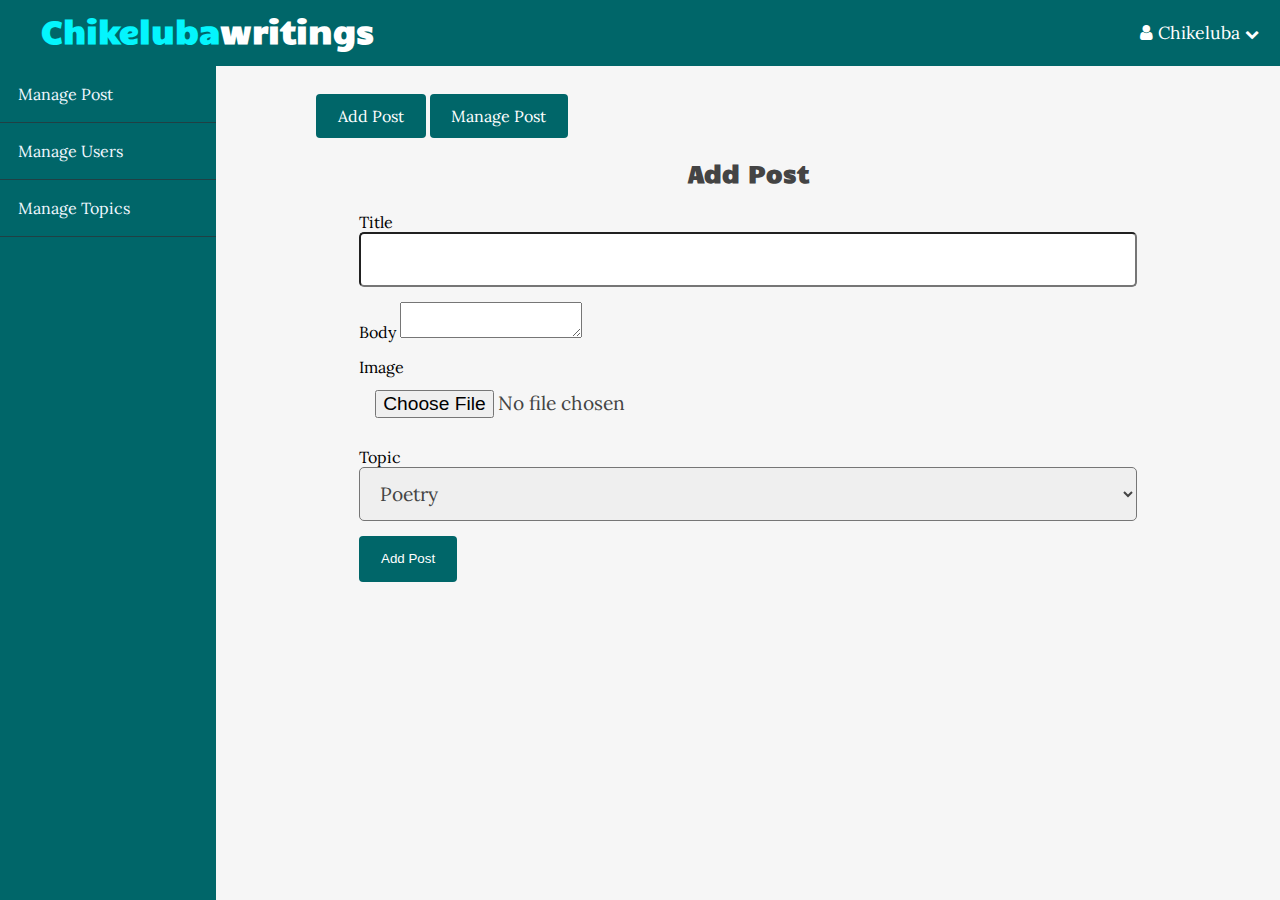
<file: Admin/post/createposts.html>
<!DOCTYPE html>
<html lang="en">
  <head>
    <title>Admin section- manage posts</title>
    <meta charset="utf-8" />
    <meta name="viewport" content="width=device-width, initial-scale=1.0" />
    
    <!-- fontawesome.com-->
    <link rel="stylesheet" href="https://cdnjs.cloudflare.com/ajax/libs/font-awesome/4.7.0/css/font-awesome.min.css">
    <!--custom styling-->
    <link href="../../css/style.css" rel="stylesheet"/>

    <!--admin styling-->
    <link href="../../css/admin.css" rel="stylesheet"/>

    <!--goggle font-->
    <link rel="preconnect" href="https://fonts.googleapis.com">
<link rel="preconnect" href="https://fonts.gstatic.com" crossorigin>
<link href="https://fonts.googleapis.com/css2?family=Candal&family=Lora&display=swap" rel="stylesheet">


  </head>
  <body>
    <header>
      <div class="logo">
        <h1 class="logo-text"><span>Chikeluba</span>writings</h1>
      </div>
      <i class="fa fa-bars menu-toggle"></i>

      <ul class="nav">
      
     <li>
      <a href="#">
        <i class="fa fa-user"></i>
         Chikeluba 
         <i class="fa fa-chevron-down" style="font-size: .8em;"></i>
        </a>
      <ul>
       <li><a href="#" class="logout"> Logout</a></li>
      </ul>
     </li>
      </ul>

    </header>
     <!-- admin page wrapper-->
     <div class="admin-wrapper">
      <!--left-sidebar-->
      <div class="left-sidebar">
     <ul>
      <li><a href="indexpost.html">Manage Post</a></li>
      <li><a href="../users/indexusers.html">Manage Users</a></li>
      <li><a href="../topics/indextopics.html">Manage Topics</a></li>
     </ul>
      </div>
      <!--//left-sidebar-->
      <!--admin-content-->
      <div class="admin-content">
      <div class="button-group">
        <a href="createposts.html" class="btn btn-big">Add Post</a>
        <a href="indexpost.html" class="btn btn-big">Manage Post</a>
      </div>
      <div class="content">
      <h2 class="page-title">Add Post</h2>
      <form action="createposts.html " method="post">
        <div>
          <label>Title</label>
          <input type="text" name="title" class="text-input">
        </div>
          <div>
        <label>Body</label>
        <textarea name="body" id="body"></textarea>
        </div>
        <div>
          <label>Image</label>
          <input type="file" name="image"class="text-input">
        </div>
      <div>
        <label>Topic</label>
        <select name="topic" class="text-input">
        <option value="poetry">Poetry</option>
        <option value="life-lesson">Life Lessons</option>
        </select>
      </div>
      <div>
        <button type="submit" class="btn btn-big">Add Post</button>
      </div>
      </form>
       <!--//admin-content-->
     </div>
    
 <!--page wrapper-->
       
    <!--jquery-->
    <script src="https://cdnjs.cloudflare.com/ajax/libs/jquery/3.3.1/jquery.min.js" integrity="sha512-+NqPlbbtM1QqiK8ZAo4Yrj2c4lNQoGv8P79DPtKzj++l5jnN39rHA/xsqn8zE9l0uSoxaCdrOgFs6yjyfbBxSg==" crossorigin="anonymous" referrerpolicy="no-referrer"></script>
         <!--CKeditor-->
         <script src="https://cdn.ckeditor.com/ckeditor5/40.0.0/classic/ckeditor.js"></script>

    <!--custom script-->
    <script src="../../js/scripts.js"></script>
  </body>
</html>
</file>
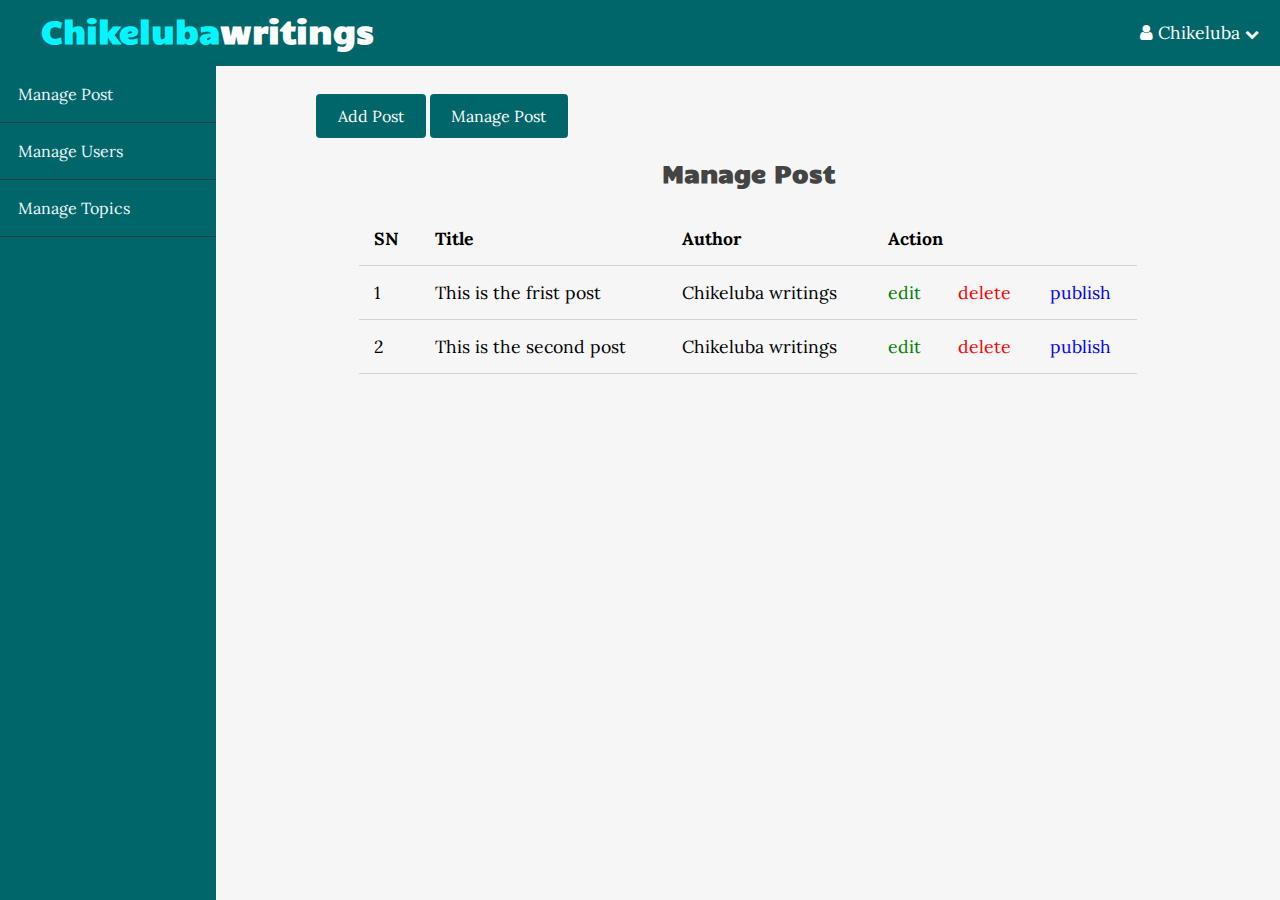
<file: Admin/post/indexpost.html>
<!DOCTYPE html>
<html lang="en">
  <head>
    <title>Admin section- mange posts</title>
    <meta charset="utf-8" />
    <meta name="viewport" content="width=device-width, initial-scale=1.0" />
    
    <!-- fontawesome.com-->
    <link rel="stylesheet" href="https://cdnjs.cloudflare.com/ajax/libs/font-awesome/4.7.0/css/font-awesome.min.css">
    <!--custom styling-->
    <link href="../../css/style.css" rel="stylesheet"/>

    <!--admin styling-->
    <link href="../../css/admin.css" rel="stylesheet"/>

    <!--goggle font-->
    <link rel="preconnect" href="https://fonts.googleapis.com">
<link rel="preconnect" href="https://fonts.gstatic.com" crossorigin>
<link href="https://fonts.googleapis.com/css2?family=Candal&family=Lora&display=swap" rel="stylesheet">


  </head>
  <body>
    <header>
      <div class="logo">
        <h1 class="logo-text"><span>Chikeluba</span>writings</h1>
      </div>
      <i class="fa fa-bars menu-toggle"></i>

      <ul class="nav">
      
     <li>
      <a href="#">
        <i class="fa fa-user"></i>
         Chikeluba 
         <i class="fa fa-chevron-down" style="font-size: .8em;"></i>
        </a>
      <ul>
       <li><a href="#" class="logout"> Logout</a></li>
      </ul>
     </li>
      </ul>

    </header>
     <!-- admin page wrapper-->
     <div class="admin-wrapper">
      <!--left-sidebar-->
      <div class="left-sidebar">
     <ul>
      <li><a href="indexpost.html">Manage Post</a></li>
      <li><a href="../users/indexusers.html">Manage Users</a></li>
      <li><a href="../topics/indextopics.html">Manage Topics</a></li>
     </ul>
      </div>
      <!--//left-sidebar-->
      <!--admin-content-->
      <div class="admin-content">
      <div class="button-group">
        <a href="createposts.html" class="btn btn-big">Add Post</a>
        <a href="indexpost.html" class="btn btn-big">Manage Post</a>
      </div>
      <div class="content">
      <h2 class="page-title">Manage Post</h2>
      <table>
        <thead>
          <th>SN</th>
          <th>Title</th>
          <th>Author</th>
          <th colspan="3">Action</th>
        </thead>
        <tbody>
          <tr>
            <td>1</td>
            <td>This is the frist post</td>
            <td>Chikeluba writings</td>
            <td><a class="edit">edit</a></td>
            <td><a class="delete">delete</a></td>
            <td><a class="publish">publish</a></td>
          </tr>
          <tr>
            <td>2</td>
            <td>This is the second post</td>
            <td>Chikeluba writings</td>
            <td><a class="edit">edit</a></td>
            <td><a class="delete">delete</a></td>
            <td><a class="publish">publish</a></td>
          </tr>
        </tbody>
      </table>
      </div>
      </div>
       <!--//admin-content-->
     </div>
    
 <!--page wrapper-->
       
    <!--jquery-->
    <script src="https://cdnjs.cloudflare.com/ajax/libs/jquery/3.3.1/jquery.min.js" integrity="sha512-+NqPlbbtM1QqiK8ZAo4Yrj2c4lNQoGv8P79DPtKzj++l5jnN39rHA/xsqn8zE9l0uSoxaCdrOgFs6yjyfbBxSg==" crossorigin="anonymous" referrerpolicy="no-referrer"></script>


    <!--custom script-->
    <script src="../../js/scripts.js"></script>
  </body>
</html>
</file>
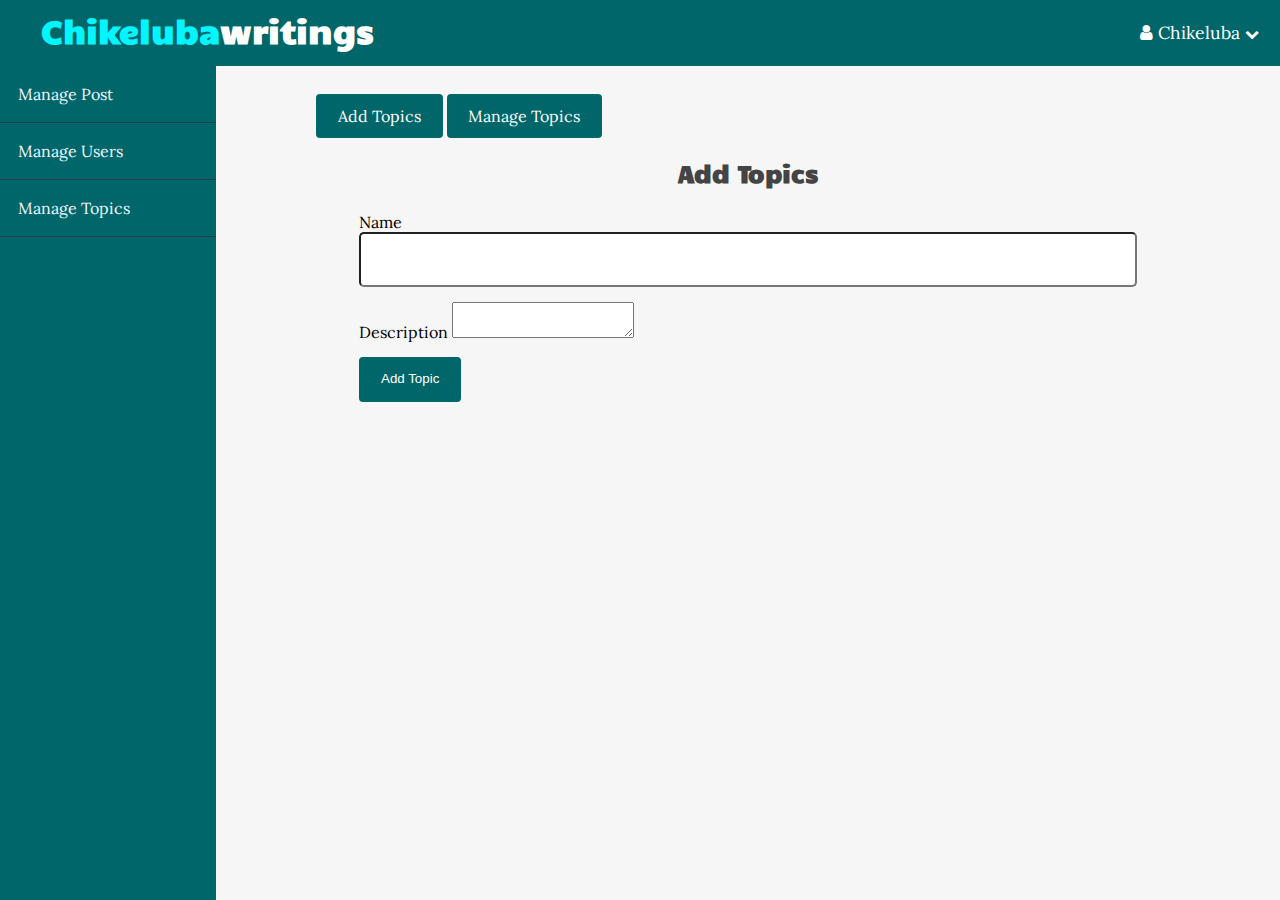
<file: Admin/topics/createtopics.html>
<!DOCTYPE html>
<html lang="en">
  <head>
    <title>Admin section- Add topics</title>
    <meta charset="utf-8" />
    <meta name="viewport" content="width=device-width, initial-scale=1.0" />
    
    <!-- fontawesome.com-->
    <link rel="stylesheet" href="https://cdnjs.cloudflare.com/ajax/libs/font-awesome/4.7.0/css/font-awesome.min.css">
    <!--custom styling-->
    <link href="../../css/style.css" rel="stylesheet"/>

    <!--admin styling-->
    <link href="../../css/admin.css" rel="stylesheet"/>

    <!--goggle font-->
    <link rel="preconnect" href="https://fonts.googleapis.com">
<link rel="preconnect" href="https://fonts.gstatic.com" crossorigin>
<link href="https://fonts.googleapis.com/css2?family=Candal&family=Lora&display=swap" rel="stylesheet">


  </head>
  <body>
    <header>
      <div class="logo">
        <h1 class="logo-text"><span>Chikeluba</span>writings</h1>
      </div>
      <i class="fa fa-bars menu-toggle"></i>

      <ul class="nav">
      
     <li>
      <a href="#">
        <i class="fa fa-user"></i>
         Chikeluba 
         <i class="fa fa-chevron-down" style="font-size: .8em;"></i>
        </a>
      <ul>
       <li><a href="#" class="logout"> Logout</a></li>
      </ul>
     </li>
      </ul>

    </header>
     <!-- admin page wrapper-->
     <div class="admin-wrapper">
      <!--left-sidebar-->
      <div class="left-sidebar">
     <ul>
      <li><a href="../post/indexpost.html">Manage Post</a></li>
      <li><a href="../users/indexusers.html">Manage Users</a></li>
      <li><a href="indextopics.html">Manage Topics</a></li>
     </ul>
      </div>
      <!--//left-sidebar-->
      <!--admin-content-->
      <div class="admin-content">
      <div class="button-group">
        <a href="createtopics.html" class="btn btn-big">Add Topics</a>
        <a href="indextopics.html" class="btn btn-big">Manage Topics</a>
      </div>
      <div class="content">
      <h2 class="page-title">Add Topics</h2>
      <form action="createtopics.html" method="post">
        <div>
          <label>Name</label>
          <input type="text" name="title" class="text-input">
        </div>
          <div>
        <label>Description</label>
        <textarea name="Description" id="body"></textarea>
        </div>
      
      <div>
        <button type="submit" class="btn btn-big">Add Topic</button>
      </div>
      </form>
       <!--//admin-content-->
     </div>
    
 <!--page wrapper-->
       
    <!--jquery-->
    <script src="https://cdnjs.cloudflare.com/ajax/libs/jquery/3.3.1/jquery.min.js" integrity="sha512-+NqPlbbtM1QqiK8ZAo4Yrj2c4lNQoGv8P79DPtKzj++l5jnN39rHA/xsqn8zE9l0uSoxaCdrOgFs6yjyfbBxSg==" crossorigin="anonymous" referrerpolicy="no-referrer"></script>
         <!--CKeditor-->
         <script src="https://cdn.ckeditor.com/ckeditor5/40.0.0/classic/ckeditor.js"></script>

    <!--custom script-->
    <script src="../../js/scripts.js"></script>
  </body>
</html>
</file>
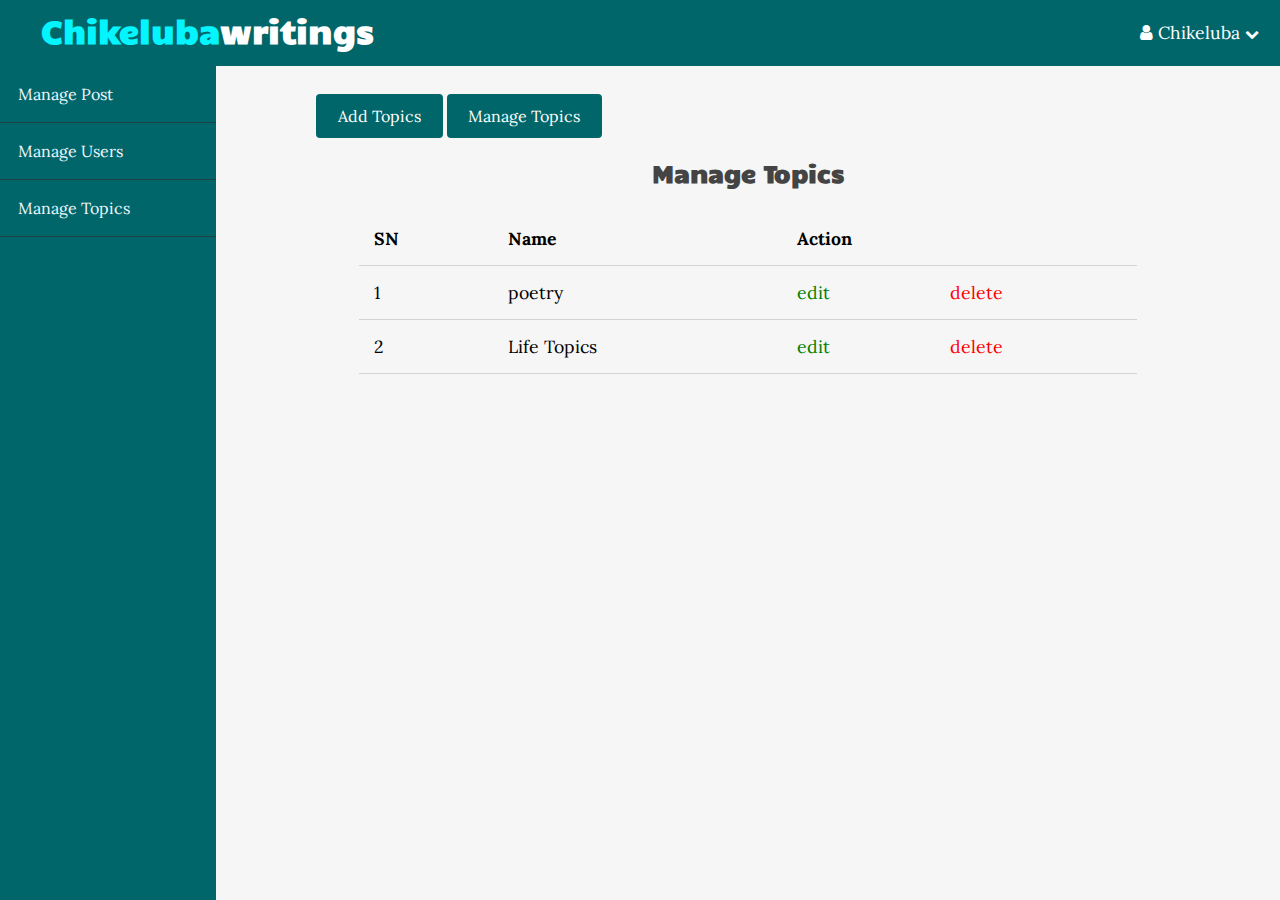
<file: Admin/topics/indextopics.html>
<!DOCTYPE html>
<html lang="en">
  <head>
    <title>Admin section- Add topics</title>
    <meta charset="utf-8" />
    <meta name="viewport" content="width=device-width, initial-scale=1.0" />
    
    <!-- fontawesome.com-->
    <link rel="stylesheet" href="https://cdnjs.cloudflare.com/ajax/libs/font-awesome/4.7.0/css/font-awesome.min.css">
    <!--custom styling-->
    <link href="../../css/style.css" rel="stylesheet"/>

    <!--admin styling-->
    <link href="../../css/admin.css" rel="stylesheet"/>

    <!--goggle font-->
    <link rel="preconnect" href="https://fonts.googleapis.com">
<link rel="preconnect" href="https://fonts.gstatic.com" crossorigin>
<link href="https://fonts.googleapis.com/css2?family=Candal&family=Lora&display=swap" rel="stylesheet">


  </head>
  <body>
    <header>
      <div class="logo">
        <h1 class="logo-text"><span>Chikeluba</span>writings</h1>
      </div>
      <i class="fa fa-bars menu-toggle"></i>

      <ul class="nav">
      
     <li>
      <a href="#">
        <i class="fa fa-user"></i>
         Chikeluba 
         <i class="fa fa-chevron-down" style="font-size: .8em;"></i>
        </a>
      <ul>
       <li><a href="#" class="logout"> Logout</a></li>
      </ul>
     </li>
      </ul>

    </header>
     <!-- admin page wrapper-->
     <div class="admin-wrapper">
      <!--left-sidebar-->
      <div class="left-sidebar">
     <ul>
      <li><a href="../post/indexpost.html">Manage Post</a></li>
      <li><a href="../users/indexusers.html">Manage Users</a></li>
      <li><a href="indextopics.html">Manage Topics</a></li>
     </ul>
      </div>
      <!--//left-sidebar-->
      <!--admin-content-->
      <div class="admin-content">
      <div class="button-group">
        <a href="createtopics.html" class="btn btn-big">Add Topics</a>
        <a href="indextopics.html" class="btn btn-big">Manage Topics</a>
      </div>
      <div class="content">
      <h2 class="page-title">Manage Topics</h2>
      <table>
        <thead>
          <th>SN</th>
          <th>Name</th>
          <th colspan="2">Action</th>
        </thead>
        <tbody>
          <tr>
            <td>1</td>
            <td>poetry</td>
            <td><a class="edit">edit</a></td>
            <td><a class="delete">delete</a></td>
          </tr>
          <tr>
            <td>2</td>
            <td>Life Topics</td>
            <td><a class="edit">edit</a></td>
            <td><a class="delete">delete</a></td>
          </tr>
        </tbody>
      </table>
      </div>
      </div>
       <!--//admin-content-->
     </div>
    
 <!--page wrapper-->
       
    <!--jquery-->
    <script src="https://cdnjs.cloudflare.com/ajax/libs/jquery/3.3.1/jquery.min.js" integrity="sha512-+NqPlbbtM1QqiK8ZAo4Yrj2c4lNQoGv8P79DPtKzj++l5jnN39rHA/xsqn8zE9l0uSoxaCdrOgFs6yjyfbBxSg==" crossorigin="anonymous" referrerpolicy="no-referrer"></script>


    <!--custom script-->
    <script src="../../js/scripts.js"></script>
  </body>
</html>
</file>
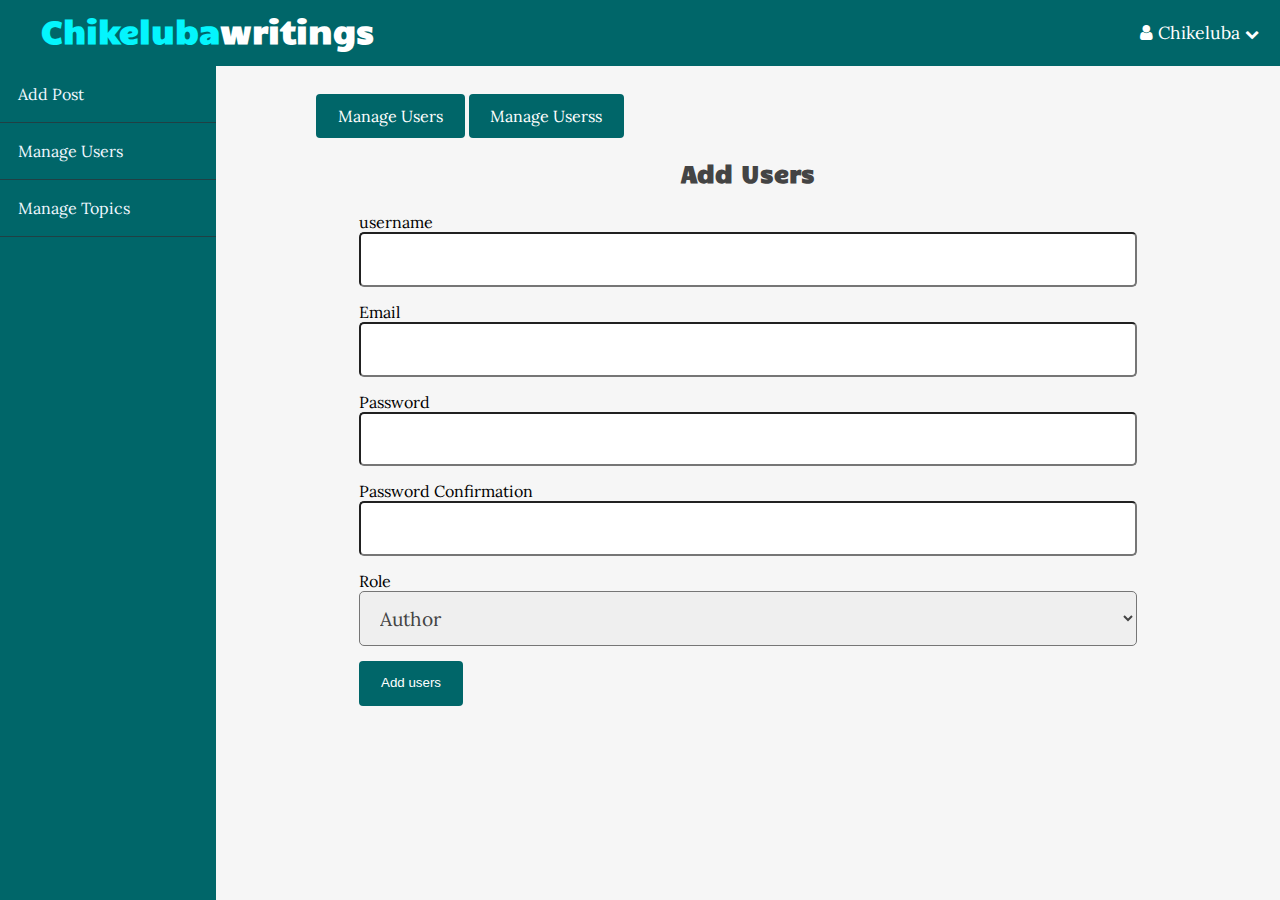
<file: Admin/users/createusers.html>
<!DOCTYPE html>
<html lang="en">
  <head>
    <title>Admin section- Add Users</title>
    <meta charset="utf-8" />
    <meta name="viewport" content="width=device-width, initial-scale=1.0" />
    
    <!-- fontawesome.com-->
    <link rel="stylesheet" href="https://cdnjs.cloudflare.com/ajax/libs/font-awesome/4.7.0/css/font-awesome.min.css">
    <!--custom styling-->
    <link href="../../css/style.css" rel="stylesheet"/>

    <!--admin styling-->
    <link href="../../css/admin.css" rel="stylesheet"/>

    <!--goggle font-->
    <link rel="preconnect" href="https://fonts.googleapis.com">
<link rel="preconnect" href="https://fonts.gstatic.com" crossorigin>
<link href="https://fonts.googleapis.com/css2?family=Candal&family=Lora&display=swap" rel="stylesheet">


  </head>
  <body>
    <header>
      <div class="logo">
        <h1 class="logo-text"><span>Chikeluba</span>writings</h1>
      </div>
      <i class="fa fa-bars menu-toggle"></i>

      <ul class="nav">
      
     <li>
      <a href="#">
        <i class="fa fa-user"></i>
         Chikeluba 
         <i class="fa fa-chevron-down" style="font-size: .8em;"></i>
        </a>
      <ul>
       <li><a href="#" class="logout"> Logout</a></li>
      </ul>
     </li>
      </ul>

    </header>
     <!-- admin page wrapper-->
     <div class="admin-wrapper">
      <!--left-sidebar-->
      <div class="left-sidebar">
     <ul>
      <li><a href="../post/indexpost.html">Add Post</a></li>
      <li><a href="indexusers.html">Manage Users</a></li>
      <li><a href="../topics/indextopics.html">Manage Topics</a></li>
     </ul>
      </div>
      <!--//left-sidebar-->
      <!--admin-content-->
      <div class="admin-content">
      <div class="button-group">
        <a href="createusers.html" class="btn btn-big">Manage Users</a>
        <a href="indexusers.html" class="btn btn-big">Manage Userss</a>
      </div>
      <div class="content">
      <h2 class="page-title">Add Users</h2>
      <form action="createusers.html" method="post">
        <div>
        <label>username</label>
        <input type="text" name="username" class="text-input">
        </div>

        <div>
          <label>Email</label>
          <input type="email" name="email" class="text-input">
          </div>

          <div>
            <label>Password</label>
            <input type="password" name="password" class="text-input">
            </div>

            <div>
              <label>Password Confirmation</label>
              <input type="password" name="passwordcomf" class="text-input">
              </div>

              <div>
                <label>Role</label>
                <select name="Role" class="text-input">
                <option value="Author">Author</option>
                <option value="Admin">Admin</option>
                </select>
              </div> 

      <div>
        <button type="submit" class="btn btn-big">Add users</button>
      </div>
      </form>
       <!--//admin-content-->
     </div>
    
 <!--page wrapper-->
       
    <!--jquery-->
    <script src="https://cdnjs.cloudflare.com/ajax/libs/jquery/3.3.1/jquery.min.js" integrity="sha512-+NqPlbbtM1QqiK8ZAo4Yrj2c4lNQoGv8P79DPtKzj++l5jnN39rHA/xsqn8zE9l0uSoxaCdrOgFs6yjyfbBxSg==" crossorigin="anonymous" referrerpolicy="no-referrer"></script>
         <!--CKeditor-->
         <script src="https://cdn.ckeditor.com/ckeditor5/40.0.0/classic/ckeditor.js"></script>

    <!--custom script-->
    <script src="../../js/scripts.js"></script>
  </body>
</html>
</file>
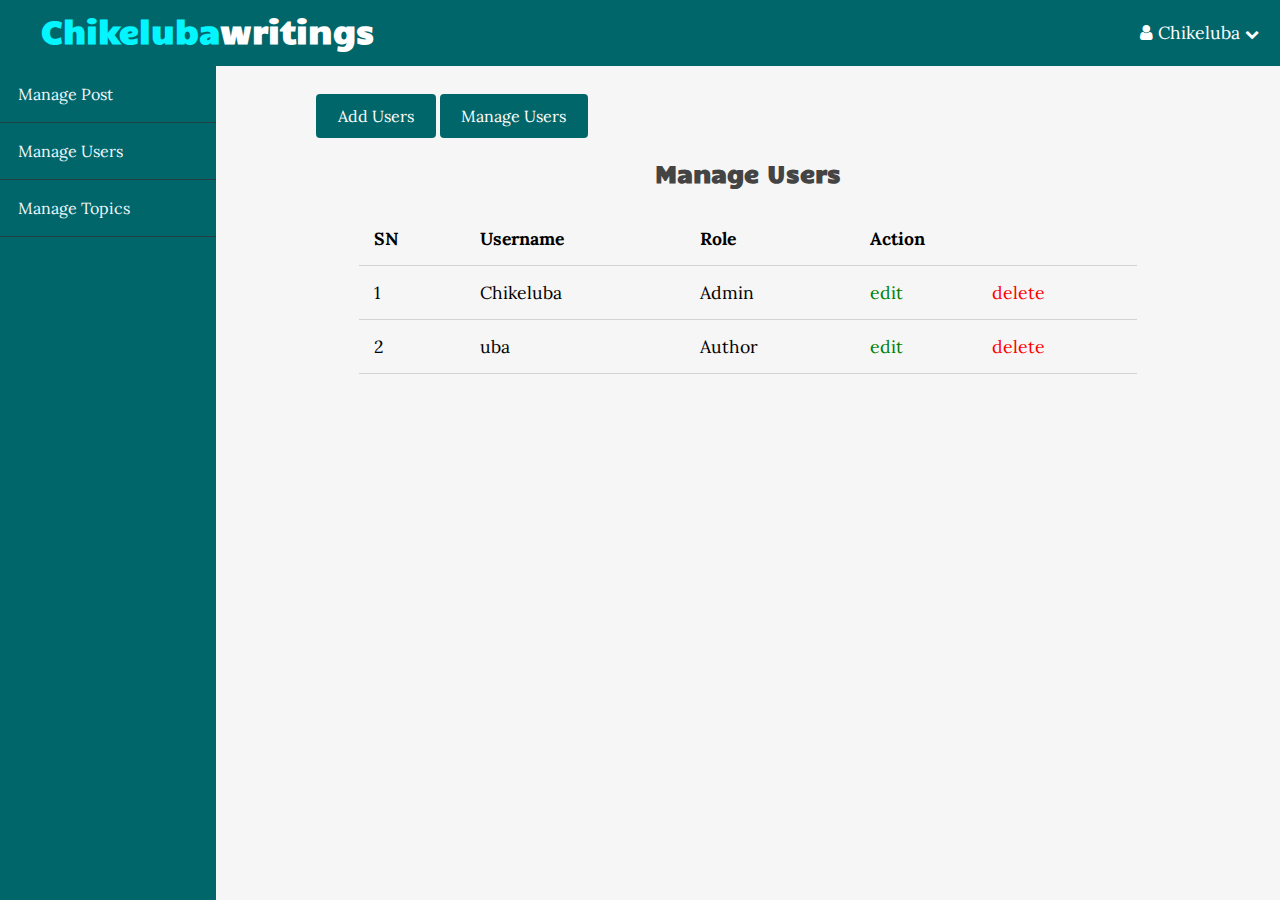
<file: Admin/users/indexusers.html>
<!DOCTYPE html>
<html lang="en">
  <head>
    <title>Admin section- manage users</title>
    <meta charset="utf-8" />
    <meta name="viewport" content="width=device-width, initial-scale=1.0" />
    
    <!-- fontawesome.com-->
    <link rel="stylesheet" href="https://cdnjs.cloudflare.com/ajax/libs/font-awesome/4.7.0/css/font-awesome.min.css">
    <!--custom styling-->
    <link href="../../css/style.css" rel="stylesheet"/>

    <!--admin styling-->
    <link href="../../css/admin.css" rel="stylesheet"/>

    <!--goggle font-->
    <link rel="preconnect" href="https://fonts.googleapis.com">
<link rel="preconnect" href="https://fonts.gstatic.com" crossorigin>
<link href="https://fonts.googleapis.com/css2?family=Candal&family=Lora&display=swap" rel="stylesheet">


  </head>
  <body>
    <header>
      <div class="logo">
        <h1 class="logo-text"><span>Chikeluba</span>writings</h1>
      </div>
      <i class="fa fa-bars menu-toggle"></i>

      <ul class="nav">
      
     <li>
      <a href="#">
        <i class="fa fa-user"></i>
         Chikeluba 
         <i class="fa fa-chevron-down" style="font-size: .8em;"></i>
        </a>
      <ul>
       <li><a href="#" class="logout"> Logout</a></li>
      </ul>
     </li>
      </ul>

    </header>
     <!-- admin page wrapper-->
     <div class="admin-wrapper">
      <!--left-sidebar-->
      <div class="left-sidebar">
     <ul>
      <li><a href="../post/indexpost.html">Manage Post</a></li>
      <li><a href="indexusers.html">Manage Users</a></li>
      <li><a href="../topics/indextopics.html">Manage Topics</a></li>
     </ul>
      </div>
      <!--//left-sidebar-->
      <!--admin-content-->
      <div class="admin-content">
      <div class="button-group">
        <a href="createusers.html" class="btn btn-big">Add Users</a>
        <a href="indexusers.html" class="btn btn-big">Manage Users</a>
      </div>
      <div class="content">
      <h2 class="page-title">Manage Users</h2>
      <table>
        <thead>
          <th>SN</th>
          <th>Username</th>
          <th>Role</th>
          <th colspan="2">Action</th>
        </thead>
        <tbody>
          <tr>
            <td>1</td>
            <td>Chikeluba</td>
            <td>Admin</td>
            <td><a class="edit">edit</a></td>
            <td><a class="delete">delete</a></td>
          </tr>
          <tr>
            <td>2</td>
            <td>uba</td>
            <td>Author</td>
            <td><a class="edit">edit</a></td>
            <td><a class="delete">delete</a></td>
          </tr>
        </tbody>
      </table>
      </div>
      </div>
       <!--//admin-content-->
     </div>
    
 <!--page wrapper-->
       
    <!--jquery-->
    <script src="https://cdnjs.cloudflare.com/ajax/libs/jquery/3.3.1/jquery.min.js" integrity="sha512-+NqPlbbtM1QqiK8ZAo4Yrj2c4lNQoGv8P79DPtKzj++l5jnN39rHA/xsqn8zE9l0uSoxaCdrOgFs6yjyfbBxSg==" crossorigin="anonymous" referrerpolicy="no-referrer"></script>


    <!--custom script-->
    <script src="../../js/scripts.js"></script>
  </body>
</html>
</file>
<file: css/style.css>
*{
  box-sizing: border-box;
}
 html, body{
  height: 100%;
  padding: 0px;
  margin: 0px;
  background: #f6f6f6;
  font-family: lora;
}
h1,h2,h3,h4,h5,h6{
  font-family: 'candal',serif;
  color: #444;
  margin: 5px;
}
a{
  text-decoration: none;
  color: inherit;
}
.clearfix::after{
  content: '';
  display: block;
  clear:both;
}
.btn{
  padding:.5rem 1rem ;
  background: #006669;
  color: white;
  border: 1px solid transparent;
  border-radius: .25rem;
}
.btn-big{
  padding: .7rem 1.3rem;
  line-height: 1.3rem;
  cursor: pointer;
  transition: .25s;
}

.btn:hover{
  color: white !important;
  background: #006669;
}

.text-input {
  padding: .7em 1rem;
  display:block;
  width: 100%;
  border-radius: 5px;
  border: 1px soild #e0e0e0;
  outline: none;
  color: #444;
  line-height: 1.5rem;
  font-size: 1.2rem;
  font-family: 'lora', serif;
}

/* navbar*/
header{
  background: #008489;
  height: 66px;
}
 header * {
  color: white;
}
header .logo{
  float:left;
  height: inherit;
  margin-left: 2em;

}
header .logo-text{
  margin: 9px;
  font-family: 'candal', serif;
}
header .logo-text span{
  color: #04f5fd;
}
header ul{
  float: right;
  margin: 0px;
  padding: 0px;
  list-style: none;
  
}
header ul li{
  float: left;
  position: relative;
}
header ul li ul{
  position: absolute;
  top: 66px;
  right: 0px;
  width: 180px;
  display: none;
  z-index: 88888;
}
header ul li:hover ul{
  display: block;
}
header ul li ul li{
  width: 100%;
}
header ul li ul li a{
  padding: 10px;
  color: #444;
  background-color: white;
}
header ul li ul li  a.logout{
  color: red;
}


header ul li ul li a:hover{
  background: #d5d6d6;
}

header ul li a{
  display: block;
  padding: 21px;
  font-size: 1.1em;
  text-decoration: none;
}
header ul li a:hover {
background: #006669;
transition: 0.5s;
}
header .menu-toggle{
  display: none;
}
.page-wrapper{
  min-height: 100%;
}
.page-wrapper a:hover{
  color: #006669;
}
/* post slider*/
.post-slider{
  position: relative;
 
}
.post-slider .slider-title{
  text-align: center;
  margin: 30px auto;
}
.post-slider .next{
  position: absolute;
  top:50%;
  right: 30px;
  font-size: 2em;
  color: #006669;
  cursor: pointer;
}
.post-slider .prev{
  position: absolute;
  top:50%;
  left: 30px;
  font-size: 2em;
  color: #006669;
  cursor: pointer;
}


.post-slider .post-wrapper{
  width: 84%;
  height: 350px;
  margin: 0px auto;
  overflow: hidden;
  padding: 10px 0px 10px 0px;
}
.post-slider .post-wrapper .post {
  width: 300px;
  height: 330px;
  margin: 0px 10px;
  display: inline-block;
  background: white;
  border-radius: 5px;
  box-shadow: 1rem 1rem 1rem-1rem #a0a0a033 ;
}
.post-slider .post-wrapper .post .post-info {
  height: 130px;
  padding: opx 5px;
 
}

.post-slider .post-wrapper .post .slider-image{
  width: 100%;
  height: 200px;
  border-top-left-radius: 5px ;
  border-top-right-radius: 5px;
}

/*CONTENT*/
.content{
  width: 90%;
  margin: 30px auto 30px;
  
}
.content .main-content{
  width: 70%;
  float:left;

}
.content .main-content .post{
  width: 95%;
  height: 270px;
  margin: 20px  auto;
  border-radius: 5px;
  background: white;
  position: relative;
  
}
.content .popular .post{
  border-top: 1px solid #e0e0e0;
  margin-top: 10px;
  padding-top: 10px;
}
.popular-title:hover{
  color: #006669;
}
.content .popular .post img {
  height: 60px;
  width: 75px;
  float: left;
  margin-right: 10px;
}
.content .main-content.single{
  background: white;
  padding: 20px 50px;
  font-size: 1.1em;
  border-radius: 5px;
}
.content .main-content.single .post-title {
  text-align: center;
  margin-bottom: 40px;
}
.content .main-content .post .read-more{
  position: absolute;
  bottom: 10px;
  right: 10px;
  border: 1px solid #006669;
  background: transparent;
  color: #006669 !important;
}
.content .main-content .post .read-more:hover{
  background: #006669;
  color: white !important;
  transition: .25s;
}
.content .main-content .post .post-image{
width: 40%;
height: 100%;
float: left;

}
.content .main-content .post .post-preview{
  width: 60%;
  padding: 10px;
  float: right;

}
.content .main-content .recent-post-title{
  margin: 20px;
}
.content .sidebar{
  width: 30%;
  float: left;
  
}
.content .sidebar.single{
  padding: 0px 10px;
}
.content .sidebar .section{
  background: white;
  padding: 20px;
  border-radius: 5px;
  margin-bottom: 20px ;
}
.content .sidebar .section .section-title{
  margin: 10px 0px 10px 0px;
}
.content .sidebar .section.search{
  margin-top: 80px;
}
.content .sidebar .section.topics ul {
  margin: 0px;
  padding: 0px;
  list-style: none;
  border-top: 1px solid #e0e0e0;
}
.content .sidebar .section.topics ul li a {
  display: block;
  padding: 15px 0px 15px 0px;
  border-bottom: 1px solid #e0e0e0;
transition:  all 0.3s;
}
.content .sidebar .section.topics ul li a:hover{
  padding-left: 10px;
  transition: all 0.3s;
}


/* footer*/
.footer{
  background: #303036;
  color: #d3d3d3;
  height: 400px;
  position: relative;
}
.footer .footer-content{
  height: 350px;
  display: flex;
}
.footer .footer-content .footer-section{
  flex: 1;
  padding: 25px;
}
.footer .footer-content h1, .footer .footer-content h2{
  color:white ;
}
.footer .footer-content .about h1 span {
  color: #05f7ff;
}
.footer .footer-content .about .contact span{
  display: block;
  font-size: 1.1em;
  margin-bottom: 8px;
}
.footer .footer-content .about .socials a {
  border: 1px solid gray;
  width: 45px;
  height: 41px;
  padding-top: 5px;
  text-align: center;
  display: inline-block;
  font-size: 1.3em;
  border-radius: 5px;
   transition: all .3s;
}
.footer .footer-content .about .socials a:hover{
  border: 1px solid white;
  color: white;
  transition: all .3s;
}
.footer .footer-content .links ul a{
  display: block;
  margin-bottom: 10px;
  font-size: 1.2em;
  transition: all .3s;
}
.footer .footer-content .links ul a:hover{
  color: white;
  margin-left: 15px;
  transition: all .3s;
}
.footer .footer-content .contact-form .contact-input{
  background: #272727;
  color: #bebdbd;
  margin-bottom: 10px ;
  line-height: 1.5rem;
  padding: .9rem 1.4rem;
  border: none;
}
.footer .footer-content .contact-form .contact-input:focus{
  background: #1a1a1a;
}
.footer .footer-content .contact-form .contact-btn{
  float: right;
  font-size: 1.1em;
  font-family: 'lora' serif;
}
.footer .footer-bottom{
  background:#343a40 ;
  color: #686868;
  height: 50px;
  width: 100%;
  text-align: center;
  position: absolute;
  bottom: 0px;
  left: 0px;
  padding-top: 20px;
}
.footer .footer-content .contact-form{
  padding-bottom: 90px;
}
.footer .footer-content .btn.btn-big.contact-btn:hover {
  background: #50797a;
}
.container {
	max-width: 640px;
	margin: 30px auto;
	background: #fff;
	border-radius: 8px;
	padding: 20px;
}
.comment {
	display: block;
	transition: all 1s;
}
.commentClicked {
	min-height: 0px;
	border: 1px solid #eee;
	border-radius: 5px;
	padding: 5px 10px
}
.container textarea {
	width: 100%;
	border: none;
	background: #E8E8E8;
	padding: 5px 10px;
	height: 50%;
	border-radius: 5px 5px 0px 0px;
	border-bottom: 2px solid #016BA8;
	transition: all 0.5s;
	margin-top: 15px;
}
button.primaryContained {
	background: #016ba8;
	color: #fff;
	padding: 10px 10px;
	border: none;
	margin-top: 0px;
	cursor: pointer;
	text-transform: uppercase;
	letter-spacing: 4px;
	box-shadow: 0px 2px 6px 0px rgba(0, 0, 0, 0.25);
	transition: 1s all;
	font-size: 10px;
	border-radius: 5px;
}
button.primaryContained:hover {
	background: #9201A8;
}


@media screen and (max-width:934px){
  .content{
    width:100% ;
  }
  .content .main-content .post{
    width: 100%;
    
  }
  .content .main-content{
    width: 100%;
    padding: 10px;
  }

  .content .sidebar{
    width: 100%;
    padding: 10px;
  }
  .content .sidebar .section.search{
    margin-top: 30px;
  }
  .footer{
   height: auto;
  }
  .footer .footer-content{
    height: auto;
 flex-direction: column;
  
  }
  .footer .footer-content .contact-form .contact-btn{
    width: 100%;
  }
}

/*MEDIA  QURIES*/
@media screen and (max-width:890px){
  header{
    position: relative;
  }
  .main-content-wrapper{
    padding: 10px;
  }
  header ul{
    width: 100%;
    background: #0E94A0;
    max-height: 0px;
    overflow: hidden;
  }
  .showing{
    max-height: 100em;
  }
  header ul li  {
    width: 100%;
  }
header ul li ul {
  position: static;
  display: block;
  width: 100%;
  
}
header ul li ul li a{
  padding: 10px ;
  background: #0E94a0;
  color: white;
  padding-left: 50px;
}
header ul li ul li a:hover{
background: #006669;
}
header ul li ul li a.logout{
  color:red ;
}
header .menu-toggle{
  display: block;
  right: 20px;
  position: absolute;
  top: 20px;
  font-size: 1.9em;
}
header .logo{
  margin-left: .5em;
}
}
@media screen and (max-width:600px){
  .content .main-content .post{
    height: auto;
   
  }
  .content .main-content.single{
    padding: 10px 20px;
  }

  .content .main-content .post .post-image{
    width: 100%;
    
    }
    .content .main-content .post .post-preview{
      width: 100%;
      
    }
    .content .main-content .post .read-more{
      position: static;
      width: 100%;
      display: block;
      text-align: center;
    }
    .post-slider .next{
      right: 10px;
    }
    .post-slider .prev{
     left: 10px;
    }
}
</file>
<file: css/admin.css>
header {
  background:#006669;
}
.admin-wrapper {
  display: flex;
height: calc(100% - 66px);
  
}
.admin-wrapper .left-sidebar {
  flex: 2;
  height: 100%;
  background:#006669;
}
.admin-wrapper .left-sidebar ul {
  list-style: none;
  margin: 0px;
  padding: 0px;
  color: aliceblue;
}
.admin-wrapper .left-sidebar ul li a {
  padding: 18px;
  display: block;
  border-bottom: 1px solid #204044;
}
.admin-wrapper .left-sidebar ul li a:hover{
  background: #204044;
}

.admin-wrapper .admin-content {
  flex: 8;
  height: 100% ;
  padding: 40px 100px 100px;
  overflow-y: scroll;
}
.admin-content .page-title {
  text-align: center;
  margin-bottom: 1.5rem;
}
.admin-content .button-group .btn.btn-big:hover {
  background: #6fadaf;
}

table {
  width: 100%;
  border-collapse: collapse;
  font-size: 1.1rem;
}
th, td {
  padding: 15px;
  text-align: left;
  border-bottom: 1px solid #d3d3d3;
  
}
.edit {
  color: green;
  cursor: pointer;
}
.delete {
  color: red;
  cursor: pointer;
}
.publish {
  color: blue;
  cursor: pointer;
}

.edit:hover , .delete:hover, .publish:hover {
  text-decoration: underline;
}

form div {
  margin-bottom: 15px;
}
</file>
